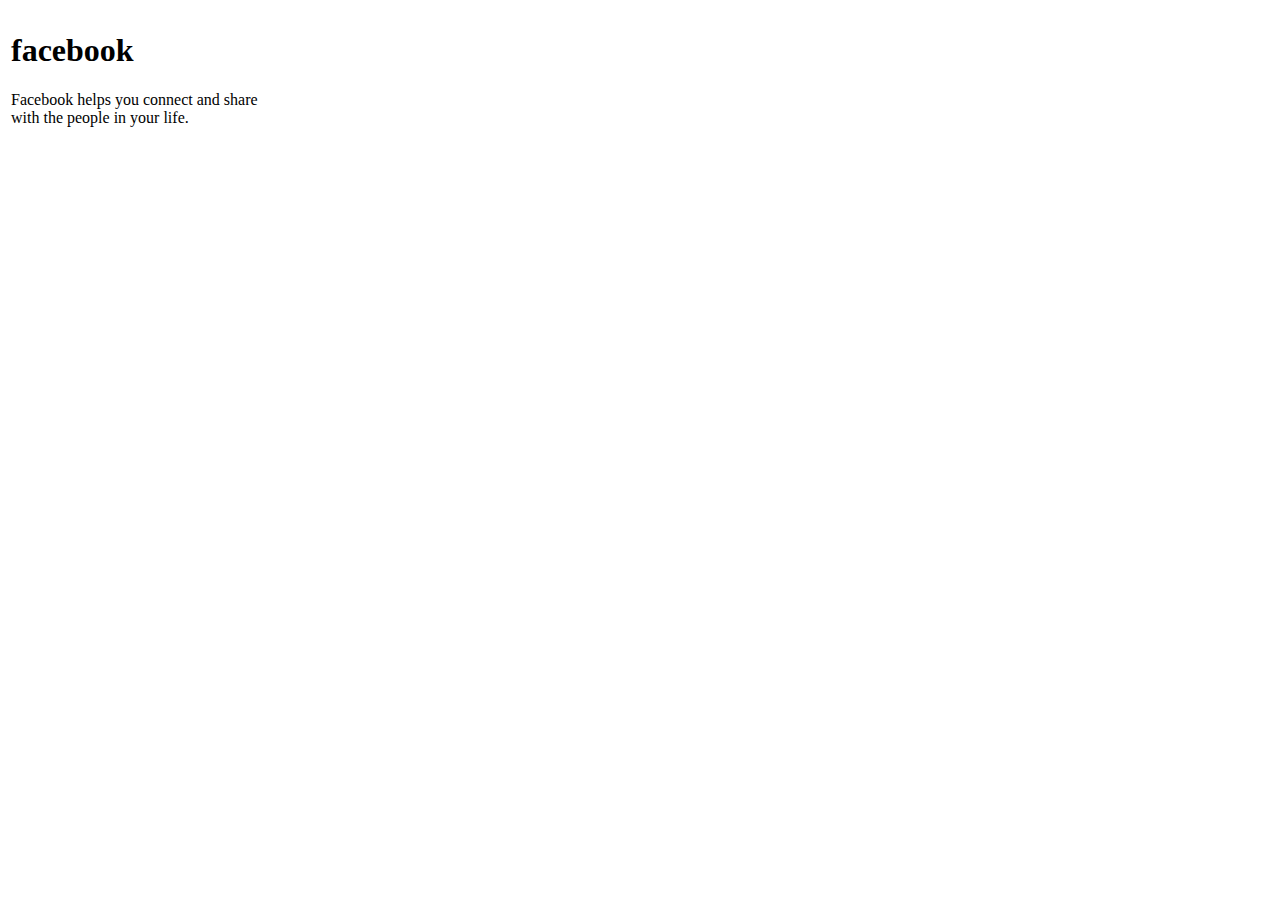
<file: saylani css/INDEX_20_3.html>
<!DOCTYPE html>
<html lang="en">
<head>
    <title>Facebook_Sign_Up_Page</title>
</head>
<body>
    <table>
        <tr>
            <td>
                <h1>facebook</h1>    
                Facebook helps you connect and share<br/>
                    with the people in your life.
            </td>        
        </tr>
    </table>
</body>
</html>
</file>
